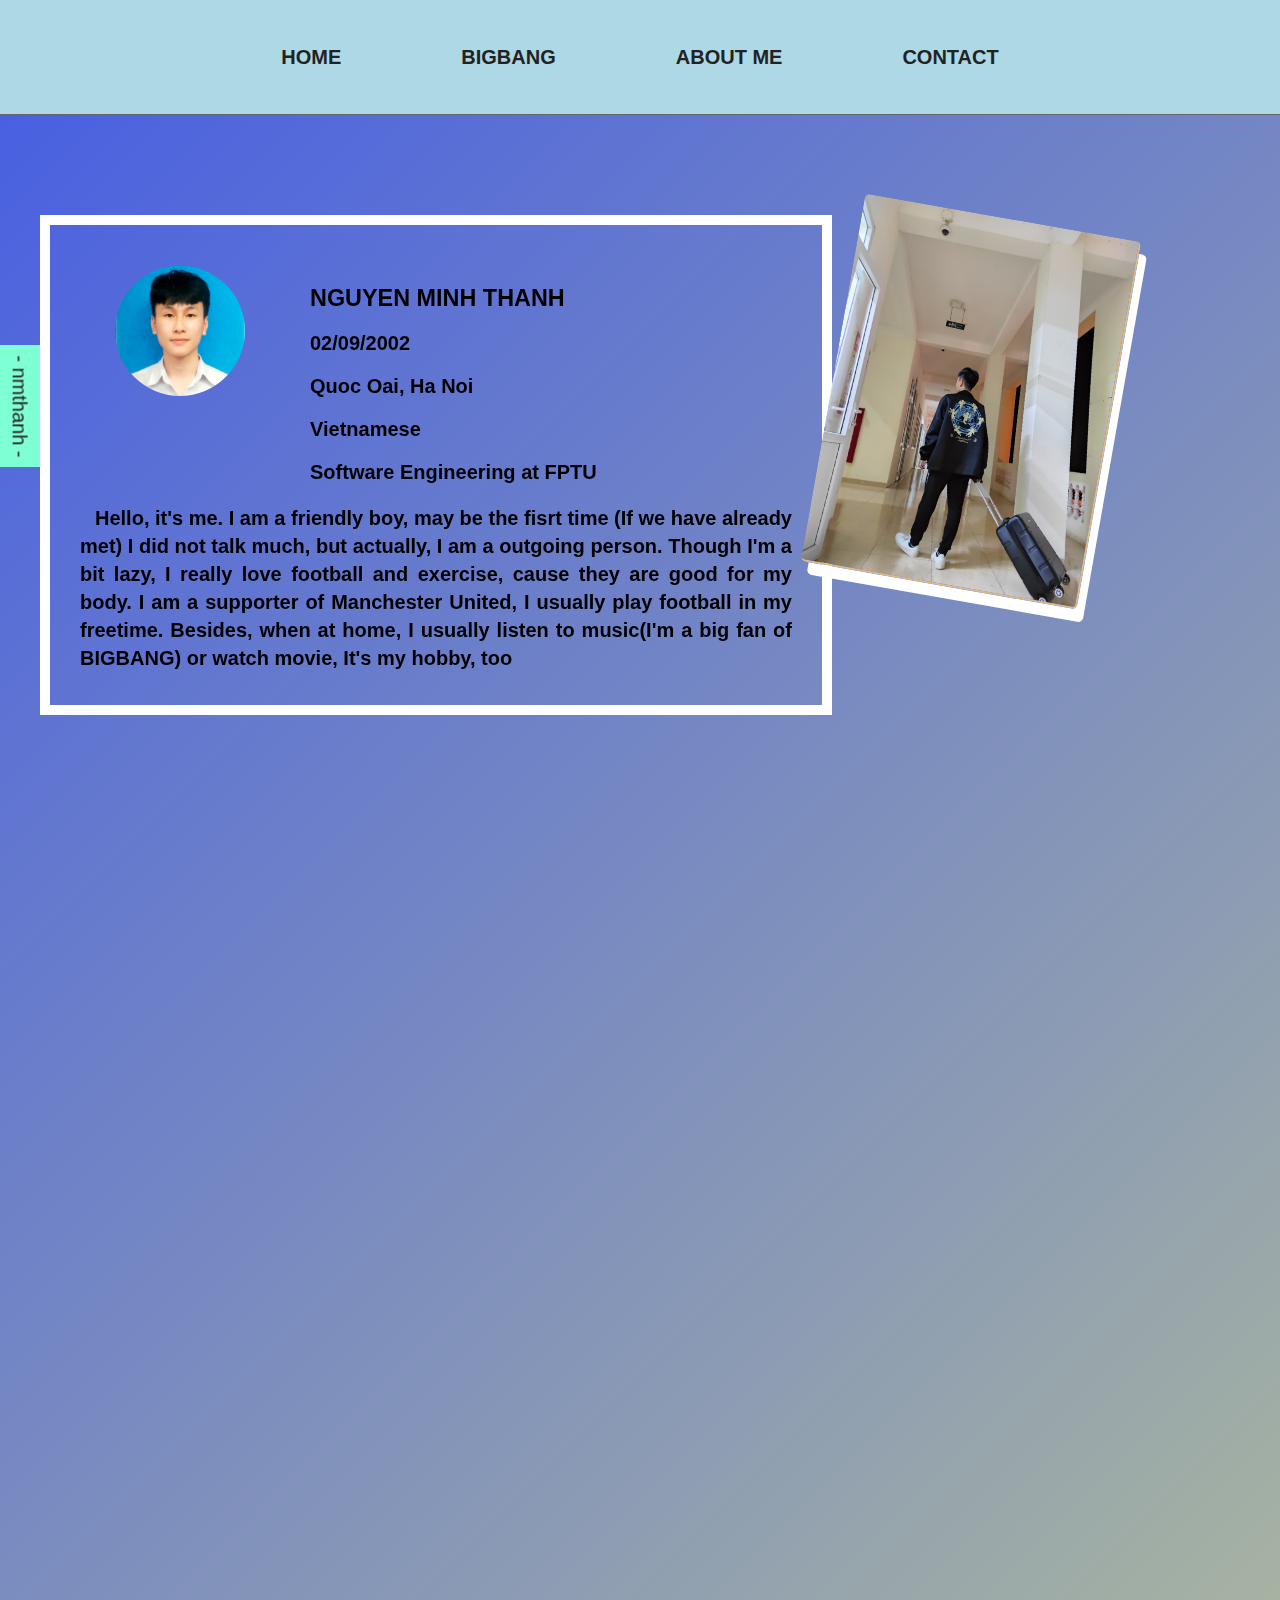
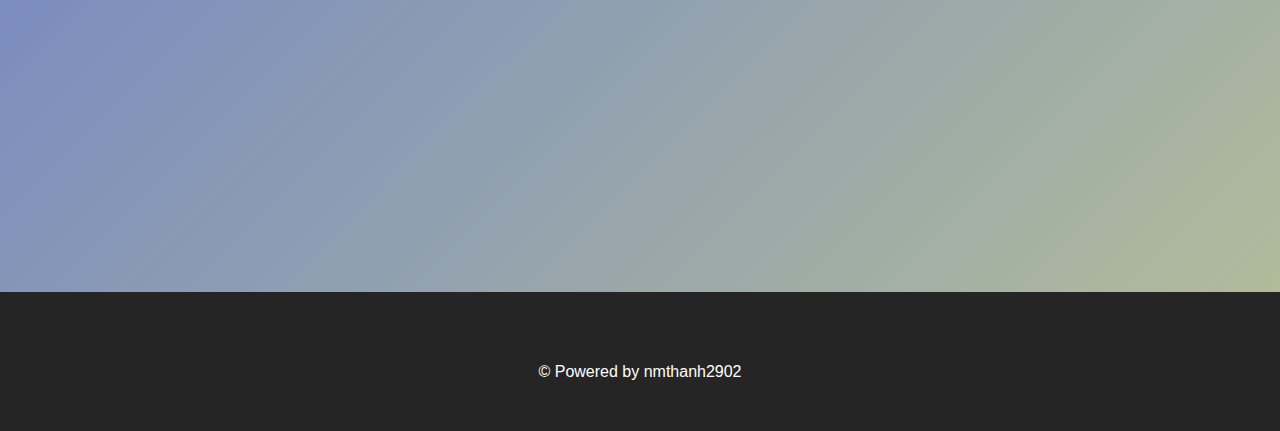
<file: AboutMe.html>
<!DOCTYPE html>
<html>
    <head>
        <title>About Me</title>
        <meta charset="utf-8">
        <meta http-equiv="X-UA-Compatible" content="IE=edge">
        <meta name="viewport" content="width=device-width, initial-scale=1.0">
        <link href="https://unpkg.com/aos@2.3.1/dist/aos.css" rel="stylesheet">
        <link rel="stylesheet" href="aboutme.css">
        <link rel="stylesheet" href="grid.css">
        <link rel="stylesheet" href="https://cdnjs.cloudflare.com/ajax/libs/animate.css/4.1.1/animate.min.css"/>
        <link rel="stylesheet" href="https://pro.fontawesome.com/releases/v5.10.0/css/all.css" integrity="sha384-AYmEC3Yw5cVb3ZcuHtOA93w35dYTsvhLPVnYs9eStHfGJvOvKxVfELGroGkvsg+p" crossorigin="anonymous"/>

    </head>
    <body>
        <header class="header">
            <div class="navbar">
                <div id="bar-icon"><i class="fas fa-bars"></i></div>
                <!-- nav-mobile -->

                <div style="display: none;" id="navmobile" class="nav-mobile">
                    <div id="close-icon"><i class="fas fa-times"></i></div>
                    <ul class="nav-mobile-list">
                        <li class="nav-m-item"><a href="index.html">HOME</a></li>
                        <li class="nav-m-item"><a href="index.html">BIGBANG</a></li>
                        <li class="nav-m-item"><a href="#">ABOUT ME</a></li>
                        <li class="nav-m-item"><a href="#foot">CONTACT</a></li>
                    </ul>
                </div>
                    
                    <!-- nav-pc -->
                <ul class="nav-list">
                    <li class="nav-items"><a href="index.html">HOME</a></li>
                    <li class="nav-items"><a href="index.html">BIGBANG</a></li>
                    <li class="nav-items"><a href="#">ABOUT ME</a></li>
                    <li class="nav-items"><a href="#foot">CONTACT</a></li>
                </ul>
            </div>
        </header>

        <!-- brand -->
        <div id="brand"><a href="https://www.facebook.com/profile.php?id=100016872031284">- nmthanh -</a></div>

        <section id="aboutme">
            <div class="grid wide">
                <div class="row">
                    <div class="col l-8 m-12 c-10">
                        <div class="personal">
                            <div class="per-1">
                                <img id="anhthe" src="./per_img/anhthe.jpg" alt="me">
                                <div class="infor">
                                    <h3><i class="fas fa-signature"></i>NGUYEN MINH THANH</h3>
                                    <p class="p-er"><i class="fas fa-birthday-cake"></i>02/09/2002</p>
                                    <p class="p-er"><i class="fas fa-map-marker-alt"></i>Quoc Oai, Ha Noi</p>
                                    <p class="p-er"><i class="fas fa-flag"></i>Vietnamese</p>
                                    <p class="p-er"><i class="fas fa-graduation-cap"></i>Software Engineering at FPTU</p>
                                </div>
                            </div>
                            <div class="per-2">
                                <p id="infor_aboutme"><i class="fas fa-angle-double-right"></i>Hello, it's me. I am a friendly boy, may be the fisrt time (If we have already met) I did not talk much, but actually, I am a outgoing person. Though I'm a bit lazy, I really love football and exercise, cause they are good for my body. I am a supporter of Manchester United, I usually play football in my freetime. Besides, when at home, I usually listen to music(I'm a big fan of BIGBANG) or watch movie, It's my hobby, too</p>
                                <span id="seemore">See more</span>
                            </div>
                            
                        </div>
                    </div>
                    <div class="col l-4 c-10">
                        <div class="img-add">
                            <img class="img-sp" src="./per_img/sota.jpg" alt="me">
                        </div>
                    </div>
                </div>
            </div>
        </section>

        <section id="interest">
            <div class="img-line" data-aos="fade" data-aos-duration="1000">
                <img src="./per_img/greenline.png" alt="line">
            </div>
            <div class="grid wide">
                <div class="row">
                    <div class="col l-8 c-10">
                        <div class="interest-stadium" data-aos="fade-right" data-aos-duration="1000">
                            <div class="contain-arrow">
                                <img id="arrow" src="./per_img/arrow.png" alt="arrow">
                            </div>
                            <div class="interest-ball">
                                <img id="ball" src="./per_img/ball1.png" alt="ball">
                            </div>
                            <div class="contain-goal">
                                <img id="goal" src="./per_img/goall.png" alt="goal">
                            </div>
                        </div>
                        <div class="row">
                            <div class="col l-8 l-o-2 c-12">
                                <div class="interest-content" data-aos="fade-up" data-aos-duration="1000">
                                    <div class="line"></div>
                                    <div class="main-cont">
                                        <h1 id="football">Football</h1>
                                        <h1>is my passion</h1>
                                        <p>Not only for entertain, but it also improve my health.</p>
                                        <p>I have more friends.</p>
                                        <p>Football is like life - it requires perseverance, self-denial, hardship, sacrifice, dedication and respect.</p>
                                        <p>Scoring in any match is always the happiest moment of my life.</p>
                                    </div>
                                </div>
                            </div>
                        </div>
                    </div>
                    <div class="col l-4">
                        <div class="img-interest" data-aos="fade-left" data-aos-duration="1000">
                            <img class="img-sp img-football" src="./per_img/hola.jpg" alt="hola">
                            <img class="img-sp img-football img-2" src="./per_img/a2.jpeg" alt="a4">
                        </div>
                    </div>
                </div>
            </div>
        </section>

        <!-- footer -->
        <footer id="foot">
            <div class="contain-footer">
                <a href="https://www.facebook.com/profile.php?id=100016872031284"><i class="fab fa-facebook-square"></i></a>
                <a href="#"><i class="fab fa-twitter-square"></i></a>
                <a href="https://www.instagram.com/nmthank_2902/"><i class="fab fa-instagram"></i></a>
            </div>
            <div class="copyright">
                <p>&#169; Powered by nmthanh2902</p>
            </div>
        </footer>

        <script>
            var btnIcon = document.getElementById('bar-icon');
            var navbar = document.getElementById('navmobile');
            var closeIcon = document.getElementById('close-icon');

            function show() {
            navbar.style.display = "block";
            navbar.style.transform = "translateX(0%)";
            }

            function closebar() {
            navbar.style.display = "none";
            }

            btnIcon.addEventListener('click', show);
            closeIcon.addEventListener('click', closebar);

            // see more
            var btn_see = document.getElementById('seemore');
            var infor = document.getElementById('infor_aboutme');

            function see() {
                if(infor.style.display == "none") {
                    infor.style.display = "block";
                    btn_see.innerHTML = "See less";
                } else {
                    infor.style.display = "none";
                    btn_see.innerHTML = "See more";
                }
            }

            btn_see.addEventListener('click', see);
        </script>
        <script src="https://unpkg.com/aos@2.3.1/dist/aos.js"></script>
        <script>
            AOS.init();
        </script>
    </body>
</html>
</file>
<file: aboutme.css>
*{
    margin: 0;
    padding: 0;
    box-sizing: border-box;
}
body {
    font-family:Arial, Helvetica, sans-serif;
    font-weight: 500;
    font-size: 20px;
    background: linear-gradient(-45deg, #ee7752, #e73c7e, #dae07e, #455de4);
    background-size: 400% 400%;
    animation: gradient 8s ease infinite;
    /* overflow-x: hidden; */
}
@keyframes gradient {
    0% {
      background-position: 0% 50%;
    }
    50% {
      background-position: 100% 50%;
    }
    100% {
      background-position: 0% 50%;
    }
}
.header {
    width: 100%;
    background-color: lightblue;
    border-bottom: 1px solid #666;
    border-top: 1px solid transparent;

}
a {
    text-decoration: none;
    color: #222;
}
p {
    padding-top: 20px;
    font-weight: 600;
}
.navbar {
    display: flex;
    justify-content: space-between;
    margin: 45px;
}
.nav-list {
    display: flex;
    list-style: none;
    margin: 0 auto;
}
.nav-items {
    margin: 0 60px;
}
.nav-items a {
    font-weight: 600;
}
.nav-items a:hover {
    color: #fff;
}
#brand {
    background-color: aquamarine;
    width: fit-content;
    transform: rotate(90deg);
    position: fixed;
    margin-left: -42px;
    margin-top: 30vh;
    padding: 10px;
    cursor: pointer;
    transition: transform 1.5s;
}
#brand:hover {
    transform: translateX(120%);
}
#aboutme {
    position: relative;
    top: 100px;
}

.personal {
    border: 10px solid #fff;
    padding: 30px;
    width: 100%;
    height: 500px;
}
.per-1 {
    display: flex;
}
.per-2 {
    margin-top: 30px;
    line-height: 28px;
    text-align: justify;
}
#anhthe {
    margin: 0px 50px auto 35px;
    width: 130px;
    clip-path: circle(40% at 50% 40%);
    transition: transform 2s;
}
#anhthe:hover {
    transform: rotate(720deg);
}
.infor {
    transform: translateY(15%);
}
.infor i, .per-2 i {
    margin-right: 15px;
    color: #fff;
    font-size: 20px;
    width: 25px;
}
.img-sp {
    width: 280px;
    margin-left: -25px;
    transform: rotateZ(10deg);
    border-radius: 5px;
    border-right: 2px solid burlywood;
    border-bottom: 2.5px solid burlywood;
    box-shadow: 8px 12px #fff;
    transition: transform 1.5s;
}
.img-sp:hover {
    transform: rotateY(180deg);
}


/* interest */
#interest {
    margin: 250px 0 150px 0;
}
.img-line {
    display: flex;
    justify-content: center;
    margin-top: 200px;
    margin-bottom: 160px;
}
.interest-stadium {
    display: flex;
    height: 120px;
}

.contain-goal {
    transform: translate(40%, -65%)
}
#goal {
    width: 300px;
}
.img-line img {
    width: 780px;
}
#arrow{
    width: 80px;
    transition: transform 1s;
    cursor: pointer;
}
#arrow:hover {
    transform: translate(-25%, -25%);
}
#ball {
    width: 70px;
}
.interest-ball {
    z-index: 5;
    margin-top: 50px;
    padding: 35px 8px;
    transition: transform 1.5s;
    cursor: pointer;
}
.interest-ball:hover {
    transform: translateX(340%);
}
.interest-content {
    display: flex;
    margin-top: 150px;
}
.line {
    margin: -20px 20px 0 0;
    height: 380px;
    width: 3px;
    background-color: aquamarine;
}
.main-cont h1 {
    font-family: "Roboto Mono", monospace;
    font-size: 35px;
    margin-bottom: 20px;
    color: rgb(158, 75, 236);
    display: inline-flex;
}
#football {
    margin-right: 10px;
    color: #fff;
}
.main-cont h1::first-letter {
    color: #fff;
}
.main-cont p {
    font-family: "Roboto Mono", monospace;
    font-size: 20px;
    line-height: 25px;
}
.img-football {
    transform: rotateZ(5deg);
    border: 10px solid rgb(241, 170, 76);
    box-shadow: none;
    width: 330px;
}
.img-football:hover {
    transform: rotate(30deg) scale(1.5) translateY(5%) translateX(-35%);
}
.img-2 {
    transform: rotateZ(0deg);
    margin-top: 70px;
    width: 360px;
    height: 250px;
}
.img-2:hover {
    transform: rotateY(180deg);
}
.img-interest {
    margin-top: 150px;
}
#bar-icon {
    display: none;
}
#seemore {
    display: none;
}

@media only screen and (max-width: 740px) {
    body {
        overflow-x: hidden;
        width: 100%;
    }
    .header {
        position: relative;
        height: 80px;
    }
    #bar-icon {
        color: aliceblue;
        display: block;
        font-size: 40px;
        display: block;
        margin: 10px;
        cursor: pointer;
    }
    .navbar {
        margin: 0;
    }
    .nav-list {
        display: none;
    }
    #navmobile {
        position: fixed;
        background-color: #fff;
        top: 0;
        left: 0;
        right: 0;
        bottom: 0;
        z-index: 6;
        width: 100%;
        transform: translateX(-100%);
    }
    .nav-mobile-list {
        margin: 50px 10px;
        list-style: none;
        display: block;
        color: #333;
        padding: 8px 0;
        font-size: 1.4rem;
    }
    .nav-m-item {
        margin-top: 30px;
        /* margin-left: 15px; */
        font-size: 25px;
        list-style: none;
    }
    .nav-mobile i {
        font-size: 40px;
        margin-bottom: 20px;
        position: absolute;
        right: 20px;
        top: 20px;
        color: #666 ;
        cursor: pointer;
        z-index: 7;
    }
    #interest {
        /* margin-left: 8.33333%; */
    }
    .img-interest {
        margin-top: 20px;
    }
    .img-football {
        margin-left: 10px;
        height: 200px;
        width: 350px;
    }
    .img-football:hover {
        transform: rotate(360deg) scale(1.1) translateY(25%) translateX(-15%);
    }
    .img-2 {
        margin-left: 70px;
        height: 220px;
    }
    .img-2:hover {
        transform: rotateY(180deg);
    }
    #brand {
        display: none;
    }
    /* about me */
    .personal {
        margin-left: 8.33333%;
        border: 3px solid #fff;
        padding: 5px 10px;
        height: auto;
    }
    .per-1 {
        display: block;
    }
    #anhthe {
        width: 80px;
    }
    .per-1 h3 {
        font-size: 18px;
    }
    .p-er {
        font-size: 15px;
    }
    #infor_aboutme {
        font-size: 15px;
        display: none;
    }
    #seemore {
        display: block;
        cursor: pointer;
        font-size: 17px;
        padding: 6px 0;
        color: #1b3bee;
        font-weight: 400;
    }
    .img-add {
        margin-top: 40px;
        margin-left: 25%;
    }
    .img-sp {
        width: 200px;
    }
    .img-line img {
        width: 90%;
    }
    .interest-stadium {
        margin-left: 8.33333%;
    }
    .contain-arrow {
        padding-bottom: 10px;
    }
    #arrow {
        width: 30px;
        
    }
    #ball {
        width: 35px;
    }
    #goal {
        width: 180px;
    }
    .interest-ball {
        margin-top: 0;
        padding: 25px 8px;
        transition: transform 1.5s;
        cursor: pointer;
    }
    .interest-content {
        margin: 80px 0 30px 8.33333%;
    }
    #football {
        font-size: 30px;
        margin-bottom: 0px;
    }
    .line {
        margin: -20px 13px 0 0;
        height: inherit;
    }
    .main-cont {
        padding-bottom: 20px;
    }
    .main-cont h1{
        font-size: 25px;
    }
    .main-cont p {
        font-size: 17px;
        margin-bottom: 10px;
    }
    .img-football:hover {
        transform: translate(10%, 20%);
    }
    .img-football {
        width: 250px;
    }
    #foot {
        width: 100%;
        overflow-x: hidden;
    }
    
}

/* footer */
#foot {
    background-color: #252525;
    padding: 50px 15px;
    text-align: center;
    border-top: 1px solid #252525;
    width: 100%;
    /* overflow-x: hidden; */
}
.contain-footer {
    font-size: 26px;
}   
#foot .contain-footer a i{
    color: rgb(23, 233, 163);
}
#foot .contain-footer a i:hover {
    color: rgb(4, 158, 230);
}
.copyright p {
    color: #fff;
    font-weight: 300;
    font-size: 16px;
}
</file>
<file: grid.css>
.grid {
    width: 100%;
    display: block;
    padding: 0;
}

.grid.wide {
    max-width: 1200px;
    margin: 0 auto;
}

.row {
    display: flex;
    flex-wrap: wrap;
    margin-left: -4px;
    margin-right: -4px;
}

.row.no-gutters {
    margin-left: 0;
    margin-right: 0;
}

.col {
    padding-left: 4px;
    padding-right: 4px;
}

.row.no-gutters .col {
    padding-left: 0;
    padding-right: 0;
}

.c-0 {
    display: none;
}

.c-1 {
    flex: 0 0 8.33333%;
    max-width: 8.33333%;
}

.c-2 {
    flex: 0 0 16.66667%;
    max-width: 16.66667%;
}

.c-3 {
    flex: 0 0 25%;
    max-width: 25%;
}

.c-4 {
    flex: 0 0 33.33333%;
    max-width: 33.33333%;
}

.c-5 {
    flex: 0 0 41.66667%;
    max-width: 41.66667%;
}

.c-6 {
    flex: 0 0 50%;
    max-width: 50%;
}

.c-7 {
    flex: 0 0 58.33333%;
    max-width: 58.33333%;
}

.c-8 {
    flex: 0 0 66.66667%;
    max-width: 66.66667%;
}

.c-9 {
    flex: 0 0 75%;
    max-width: 75%;
}

.c-10 {
    flex: 0 0 83.33333%;
    max-width: 83.33333%;
}

.c-11 {
    flex: 0 0 91.66667%;
    max-width: 91.66667%;
}

.c-12 {
    flex: 0 0 100%;
    max-width: 100%;
}

.c-o-1 {
    margin-left: 8.33333%;
}

.c-o-2 {
    margin-left: 16.66667%;
}

.c-o-3 {
    margin-left: 25%;
}

.c-o-4 {
    margin-left: 33.33333%;
}

.c-o-5 {
    margin-left: 41.66667%;
}

.c-o-6 {
    margin-left: 50%;
}

.c-o-7 {
    margin-left: 58.33333%;
}

.c-o-8 {
    margin-left: 66.66667%;
}

.c-o-9 {
    margin-left: 75%;
}

.c-o-10 {
    margin-left: 83.33333%;
}

.c-o-11 {
    margin-left: 91.66667%;
}

/* >= Tablet */
@media (min-width: 740px) {
    .row {
        margin-left: -8px;
        margin-right: -8px;
    }

    .col {
        padding-left: 8px;
        padding-right: 8px;
    }

    .m-0 {
        display: none;
    }

    .m-1,
    .m-2,
    .m-3,
    .m-4,
    .m-5,
    .m-6,
    .m-7,
    .m-8,
    .m-9,
    .m-10,
    .m-11,
    .m-12 {
        display: block;
    }

    .m-1 {
        flex: 0 0 8.33333%;
        max-width: 8.33333%;
    }

    .m-2 {
        flex: 0 0 16.66667%;
        max-width: 16.66667%;
    }

    .m-3 {
        flex: 0 0 25%;
        max-width: 25%;
    }

    .m-4 {
        flex: 0 0 33.33333%;
        max-width: 33.33333%;
    }

    .m-5 {
        flex: 0 0 41.66667%;
        max-width: 41.66667%;
    }

    .m-6 {
        flex: 0 0 50%;
        max-width: 50%;
    }

    .m-7 {
        flex: 0 0 58.33333%;
        max-width: 58.33333%;
    }

    .m-8 {
        flex: 0 0 66.66667%;
        max-width: 66.66667%;
    }

    .m-9 {
        flex: 0 0 75%;
        max-width: 75%;
    }

    .m-10 {
        flex: 0 0 83.33333%;
        max-width: 83.33333%;
    }

    .m-11 {
        flex: 0 0 91.66667%;
        max-width: 91.66667%;
    }

    .m-12 {
        flex: 0 0 100%;
        max-width: 100%;
    }

    .m-o-1 {
        margin-left: 8.33333%;
    }

    .m-o-2 {
        margin-left: 16.66667%;
    }

    .m-o-3 {
        margin-left: 25%;
    }

    .m-o-4 {
        margin-left: 33.33333%;
    }

    .m-o-5 {
        margin-left: 41.66667%;
    }

    .m-o-6 {
        margin-left: 50%;
    }

    .m-o-7 {
        margin-left: 58.33333%;
    }

    .m-o-8 {
        margin-left: 66.66667%;
    }

    .m-o-9 {
        margin-left: 75%;
    }

    .m-o-10 {
        margin-left: 83.33333%;
    }

    .m-o-11 {
        margin-left: 91.66667%;
    }
}

/* PC medium resolution > */
@media (min-width: 1113px) {
    .row {
        margin-left: -12px;
        margin-right: -12px;
    }

    .row.sm-gutter {
        margin-left: -5px;
        margin-right: -5px;
    }

    .col {
        padding-left: 12px;
        padding-right: 12px;
    }

    .row.sm-gutter .col {
        padding-left: 5px;
        padding-right: 5px;
    }

    .l-0 {
        display: none;
    }

    .l-1,
    .l-2,
    .l-2-4,
    .l-3,
    .l-4,
    .l-5,
    .l-6,
    .l-7,
    .l-8,
    .l-9,
    .l-10,
    .l-11,
    .l-12 {
        display: block;
    }

    .l-1 {
        flex: 0 0 8.33333%;
        max-width: 8.33333%;
    }

    .l-2 {
        flex: 0 0 16.66667%;
        max-width: 16.66667%;
    }

    .l-2-4 {
        flex: 0 0 20%;
        max-width: 20%;
    }

    .l-3 {
        flex: 0 0 25%;
        max-width: 25%;
    }

    .l-4 {
        flex: 0 0 33.33333%;
        max-width: 33.33333%;
    }

    .l-5 {
        flex: 0 0 41.66667%;
        max-width: 41.66667%;
    }

    .l-6 {
        flex: 0 0 50%;
        max-width: 50%;
    }

    .l-7 {
        flex: 0 0 58.33333%;
        max-width: 58.33333%;
    }

    .l-8 {
        flex: 0 0 66.66667%;
        max-width: 66.66667%;
    }

    .l-9 {
        flex: 0 0 75%;
        max-width: 75%;
    }

    .l-10 {
        flex: 0 0 83.33333%;
        max-width: 83.33333%;
    }

    .l-11 {
        flex: 0 0 91.66667%;
        max-width: 91.66667%;
    }

    .l-12 {
        flex: 0 0 100%;
        max-width: 100%;
    }

    .l-o-1 {
        margin-left: 8.33333%;
    }

    .l-o-2 {
        margin-left: 16.66667%;
    }

    .l-o-3 {
        margin-left: 25%;
    }

    .l-o-4 {
        margin-left: 33.33333%;
    }

    .l-o-5 {
        margin-left: 41.66667%;
    }

    .l-o-6 {
        margin-left: 50%;
    }

    .l-o-7 {
        margin-left: 58.33333%;
    }

    .l-o-8 {
        margin-left: 66.66667%;
    }

    .l-o-9 {
        margin-left: 75%;
    }

    .l-o-10 {
        margin-left: 83.33333%;
    }

    .l-o-11 {
        margin-left: 91.66667%;
    }
}

/* Tablet - PC low resolution */
@media (min-width: 740px) and (max-width: 1023px) {
    .wide {
        width: 644px;
    }
}

/* > PC low resolution */
@media (min-width: 1024px) and (max-width: 1239px) {
    .wide {
        width: 984px;
    }

    .wide .row {
        margin-left: -12px;
        margin-right: -12px;
    }

    .wide .row.sm-gutter {
        margin-left: -5px;
        margin-right: -5px;
    }

    .wide .col {
        padding-left: 12px;
        padding-right: 12px;
    }

    .wide .row.sm-gutter .col {
        padding-left: 5px;
        padding-right: 5px;
    }

    .wide .l-0 {
        display: none;
    }

    .wide .l-1,
    .wide .l-2,
    .wide .l-2-4,
    .wide .l-3,
    .wide .l-4,
    .wide .l-5,
    .wide .l-6,
    .wide .l-7,
    .wide .l-8,
    .wide .l-9,
    .wide .l-10,
    .wide .l-11,
    .wide .l-12 {
        display: block;
    }

    .wide .l-1 {
        flex: 0 0 8.33333%;
        max-width: 8.33333%;
    }

    .wide .l-2 {
        flex: 0 0 16.66667%;
        max-width: 16.66667%;
    }

    .wide .l-2-4 {
        flex: 0 0 20%;
        max-width: 20%;
    }

    .wide .l-3 {
        flex: 0 0 25%;
        max-width: 25%;
    }

    .wide .l-4 {
        flex: 0 0 33.33333%;
        max-width: 33.33333%;
    }

    .wide .l-5 {
        flex: 0 0 41.66667%;
        max-width: 41.66667%;
    }

    .wide .l-6 {
        flex: 0 0 50%;
        max-width: 50%;
    }

    .wide .l-7 {
        flex: 0 0 58.33333%;
        max-width: 58.33333%;
    }

    .wide .l-8 {
        flex: 0 0 66.66667%;
        max-width: 66.66667%;
    }

    .wide .l-9 {
        flex: 0 0 75%;
        max-width: 75%;
    }

    .wide .l-10 {
        flex: 0 0 83.33333%;
        max-width: 83.33333%;
    }

    .wide .l-11 {
        flex: 0 0 91.66667%;
        max-width: 91.66667%;
    }

    .wide .l-12 {
        flex: 0 0 100%;
        max-width: 100%;
    }

    .wide .l-o-1 {
        margin-left: 8.33333%;
    }

    .wide .l-o-2 {
        margin-left: 16.66667%;
    }

    .wide .l-o-3 {
        margin-left: 25%;
    }

    .wide .l-o-4 {
        margin-left: 33.33333%;
    }

    .wide .l-o-5 {
        margin-left: 41.66667%;
    }

    .wide .l-o-6 {
        margin-left: 50%;
    }

    .wide .l-o-7 {
        margin-left: 58.33333%;
    }

    .wide .l-o-8 {
        margin-left: 66.66667%;
    }

    .wide .l-o-9 {
        margin-left: 75%;
    }

    .wide .l-o-10 {
        margin-left: 83.33333%;
    }

    .wide .l-o-11 {
        margin-left: 91.66667%;
    }
}
</file>
